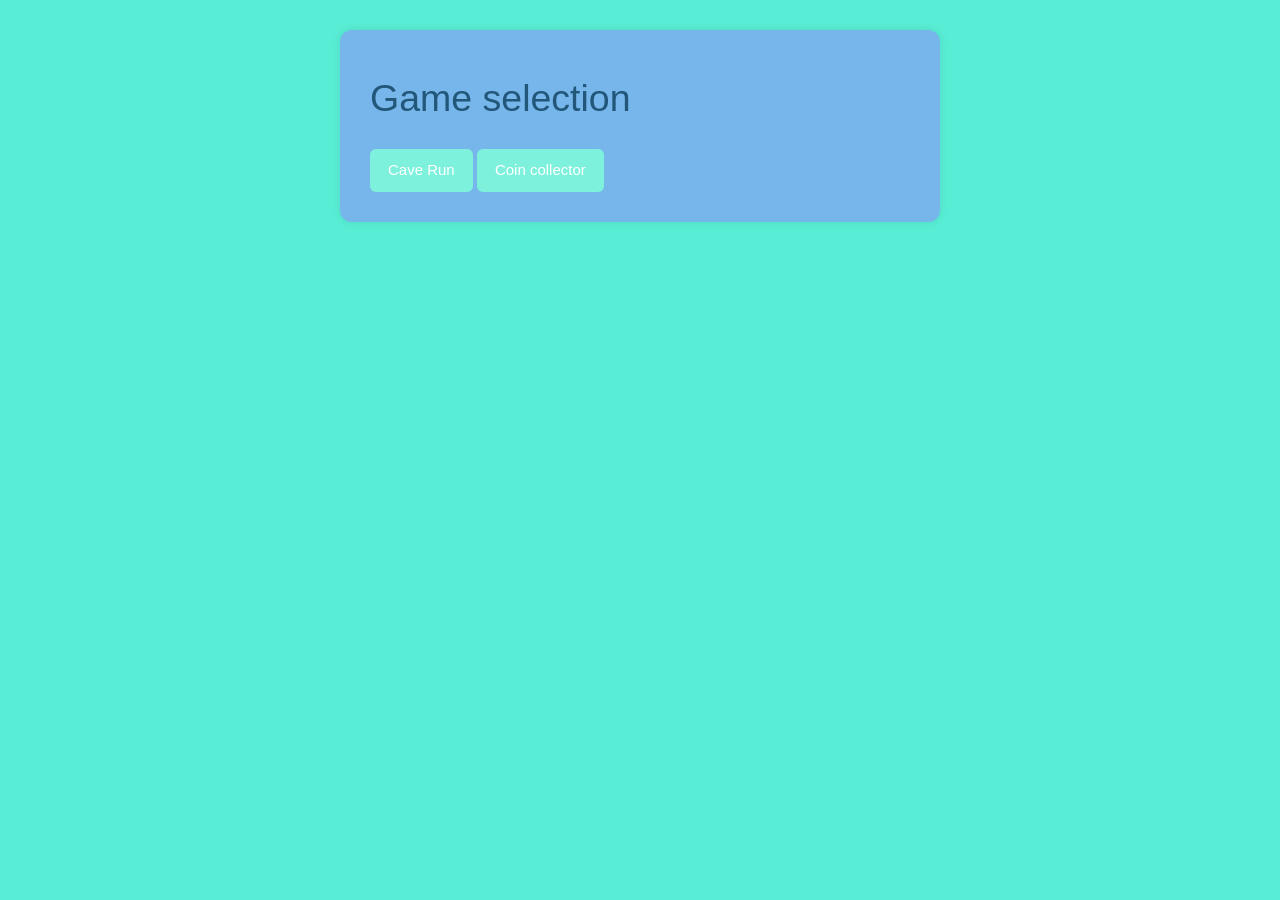
<file: gameMenu.html>
<!DOCTYPE html>
<html lang="en">

<head>
    <title>12COMP firebase game selection</title>
    <meta charset="UTF-8">
    <meta name="viewport" content="width=device-width, initial-scale=1.0">
    <!-- stylesheets *******************************************-->
    <link rel="stylesheet" type="text/css" href="https://www.w3schools.com/w3css/4/w3.css">
    <link rel="stylesheet" type="text/css" href="./style.css">

    <!-- firebase start ****************************************-->
    <link type="text/css" rel="stylesheet" href="https://cdn.firebase.com/libs/firebaseui/3.5.2/firebaseui.css" />
    <!-- firebase end ******************************************-->
</head>

<!--*************************************************************
  BODY
**************************************************************-->

<body>
    <div class="container">
        <h1>Game selection</h1>
    </header>

    <section>
       

<a href="Cave-Run/gameindex.html"><button>Cave Run</button></a>
<a href="gamethatworks/gamethatworkindex.html"><button>Coin collector</button></a>
                


         
        
    </section>



    

</body>

</html>
<!--*************************************************************
  END OF INDEX.HTML
**************************************************************-->
</file>
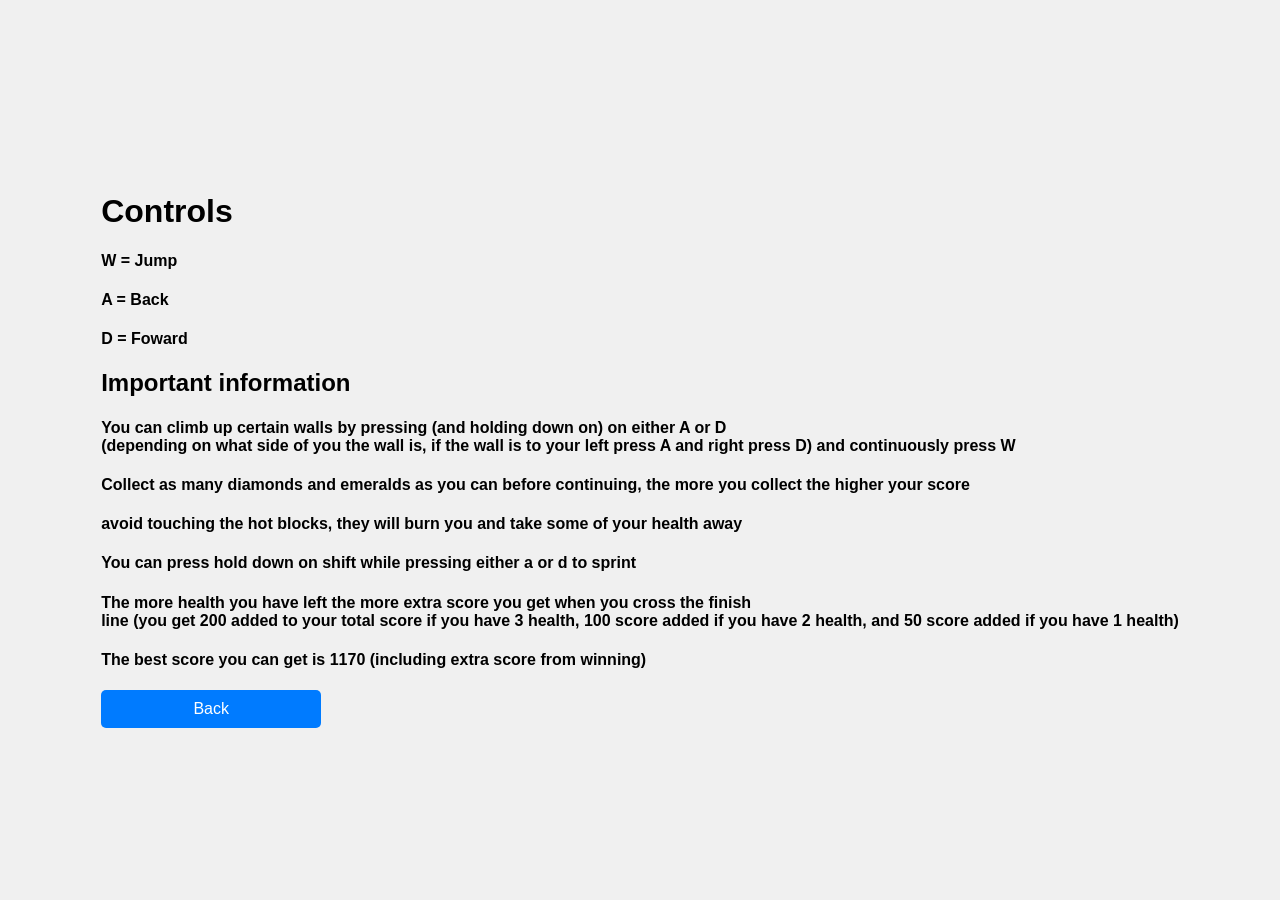
<file: Cave-Run/aboutgame.html>
<!DOCTYPE html>
<html lang="en">

<head>
  <link rel="stylesheet" href="style.css">
</head>

<!--***************************************************
  BODY
****************************************************-->


<body>
  <header>
    <h1>Controls</h1>
    <h4>W = Jump<h4>
        <h4>A = Back<h4>
            <h4>D = Foward<h4>
                <h2>Important information</h2>
                <h4>You can climb up certain walls by pressing (and holding down on) on either A or D <br> (depending on
                  what side of you the wall is, if the wall is to your left press A and right press D) and continuously
                  press W</h4>
                <h4>Collect as many diamonds and emeralds as you can before continuing, the more you collect the higher
                  your score</h4>
                <h4>avoid touching the hot blocks, they will burn you and take some of your health away</h4>
                <h4>You can press hold down on shift while pressing either a or d to sprint</h4>
                <h4>The more health you have left the more extra score you get when you cross the finish <br> line (you
                  get 200 added to your total score if you have 3 health, 100 score added if you have 2 health, and 50
                  score added if you have 1 health) </h4>
                <h4>The best score you can get is 1170 (including extra score from winning)</h4>
                <div class="container">
                  <div class="column">
                    <button onclick="location.href='gameindex.html'">Back</button>
                  </div>

                </div>
  </header>
</body>

</html>
<!--***************************************************
  END OF INDEX.HTML
****************************************************-->
</file>
<file: style.css>
body {
  background-color: #58EED5;
  color: #8b0000;
  font-family: Arial, sans-serif;
  padding: 2rem;
}

.container {
  max-width: 600px;
  margin: auto;
  background-color: #77B6EA;
  padding: 2rem;
  border-radius: 12px;
  box-shadow: 0 0 10px rgba(0, 0, 0, 0.1);
}

h1 {
  color: #22577A;
  font-size: 2.5rem;
  margin-bottom: 0;
}

h2 {
  color: #8b0000;
  font-size: 1.2rem;
  margin-top: 0.2rem;
}

label {
  display: block;
  margin-top: 1rem;
}

input {
  width: 100%;
  padding: 0.5rem;
  margin-top: 0.3rem;
  border: 1px solid #ccc;
  border-radius: 6px;
}

button {
  margin-top: 1.5rem;
  padding: 0.7rem 1.2rem;
  background-color: #7EF1DC;
  color: white;
  border: none;
  border-radius: 6px;
  cursor: pointer;
}

button:hover {
  background-color: #e64a74;
}

#statusMessage {
  margin-top: 1rem;
  font-style: italic;
}
</file>
<file: Cave-Run/style.css>
body {
    font-family: Arial, sans-serif;
    display: flex;
    justify-content: center;
    align-items: center;
    height: 100vh;
    margin: 0;
    background-color: #f0f0f0;
  }
  
  .container {
    display: flex;
    gap: 20px;
  }
  
  .column {
    display: flex;
    flex-direction: column;
    gap: 10px;
  }
  
  button {
    padding: 10px 20px;
    font-size: 16px;
    cursor: pointer;
    border: none;
    border-radius: 5px;
    background-color: #007bff;
    color: #fff;
    transition: background-color 0.3s;
    width: 220px; /* Set a fixed width */
    text-align: center;
  }
  
  button:hover {
    background-color: #0056b3;
  }
</file>
